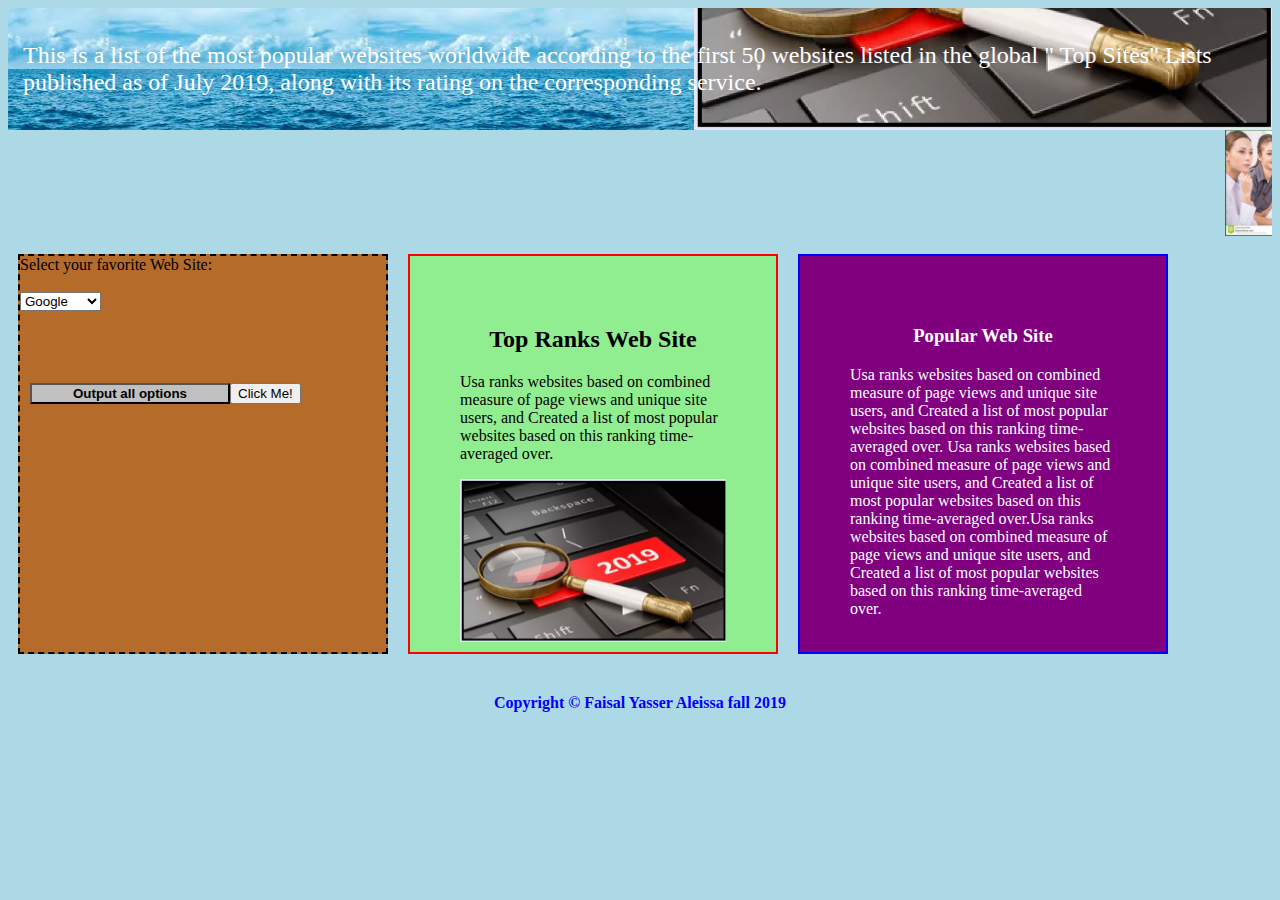
<file: index.html>
<!DOCTYPE html>
<!-- ******************************************************************* -->
<!-- File Information -->
<!-- Document Name:  project3.txt -->
<!-- Author: Faisal Aleissa -->
<!-- Date Created: 11/03/2019 -->
<!-- Date Updated: 11/09/2019 pixel added to all of the boxes.         -->
<!-- Description: This is a website for a social club agenda.             -->
<!--      in this website  you can track the process and engament           -->
<!--      such as the social network websites , mobile design groups, ect.   -->
<!--       also you can see other organizations you can interact with such as -->
<!--     consumer advocacy groups                                         -->
<!-- ******************************************************************** -->

<html lang="en">
<head>
<title>Projectmid</title>
<meta charset="utf-8">
<link rel= "stylesheet" href="projectcss3.css" type="text/css">
<script src="projcet3js.js"></script>
</head>

<body>
    <div class="background">

    
    <div class="content">
        <p>
                This is a list of the most popular websites worldwide according to the first 
                50 websites listed in the global " Top Sites" Lists published as of July 2019, along with its rating 
                on the corresponding service. 
        </p>

    </div>
    </div>

        <!-- <nav style = " position: absolute; left: 35px; ">google
                <ul>
                <li><a href = "https://my.nyit.edu">Computer</a></li>
                <li><a href = "https://my.nyit.edu">Technology</a></li>
                <li><a href = "https://my.nyit.edu">Search Enginge</a></li>
                <li><a href = "https://my.nyit.edu">Arts</a></li>
                <li><a href = "https://my.nyit.edu">Sports</a></li>
                <li><a href = "https://my.nyit.edu">Networks</a></li>
                </ul>
                
        </nav>
        -->
        <marquee behavior="slide" direction="left">
                <img src="pic3.png" style="width:10%; "> 
Google Amazon Facebook Twitter Youtube Wikipedia 
</marquee>

<div class="div1">Select your favorite Web Site:
        <br><br>
                <form>
                  <select id="websites">
                    <option value="Google">Google</option>
                    <option value="Amazon">Amazon</option>
                    <option value="Facebook">Facebook</option>
                    <option value="Twitter">Twitter</option>
                    <option value="Youtube">Youtube</option>
                    <option value="Wikipedia">Wikipedia</option>
                  </select>
                </form>
                  <br> <br><br><br>
                  <button type ="submit" id="Clickme" onclick="getoption()">Click Me!</button>
                  <button type="submit"  id="button" onclick="myFunction()">Output all options</button>
                  <p id="demo"></p>
   
              </div>
<div class="div2">
        <h2 align="center"> Top Ranks Web Site</h2>
        <p>
            Usa ranks websites based on combined measure of page views and unique site users, and Created
             a list of most popular websites based on this ranking time-averaged over.

        </p>
        <img src="pic1.png" style="width:100%; ">
</div>
<div class="div3">
        <h3 align="center">  Popular Web Site </h3>
        Usa ranks websites based on combined measure of page views and unique site users, and Created
             a list of most popular websites based on this ranking time-averaged over.
             Usa ranks websites based on combined measure of page views and unique site users, and Created
             a list of most popular websites based on this ranking time-averaged over.Usa ranks websites based on combined measure of page views and unique site users, and Created
             a list of most popular websites based on this ranking time-averaged over.
</div>


         
       
         
         
                        <footer> 
                                <div class ="endd"> Copyright &copy; Faisal Yasser Aleissa fall 2019 </div>
                               </footer>
</body>
</html>
</file>
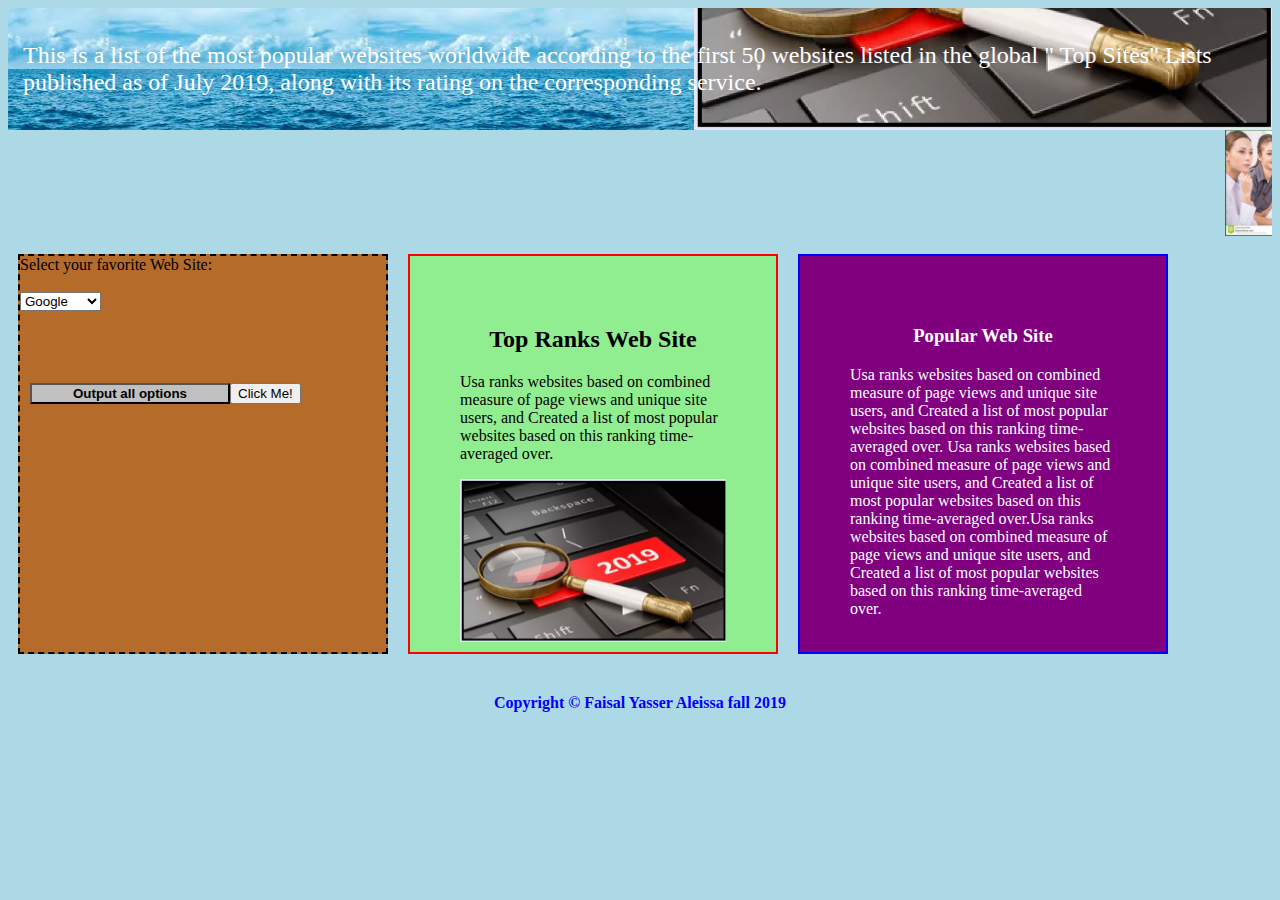
<file: Project3html.html>
<!DOCTYPE html>
<!-- ******************************************************************* -->
<!-- File Information -->
<!-- Document Name:  project3.txt -->
<!-- Author: Faisal Aleissa -->
<!-- Date Created: 11/03/2019 -->
<!-- Date Updated: 11/09/2019 pixel added to all of the boxes.         -->
<!-- Description: This is a website for a social club agenda.             -->
<!--      in this website  you can track the process and engament           -->
<!--      such as the social network websites , mobile design groups, ect.   -->
<!--       also you can see other organizations you can interact with such as -->
<!--     consumer advocacy groups                                         -->
<!-- ******************************************************************** -->

<html lang="en">
<head>
<title>Projectmid</title>
<meta charset="utf-8">
<link rel= "stylesheet" href="projectcss3.css" type="text/css">
<script src="projcet3js.js"></script>
</head>

<body>
    <div class="background">

    
    <div class="content">
        <p>
                This is a list of the most popular websites worldwide according to the first 
                50 websites listed in the global " Top Sites" Lists published as of July 2019, along with its rating 
                on the corresponding service. 
        </p>

    </div>
    </div>

        <!-- <nav style = " position: absolute; left: 35px; ">google
                <ul>
                <li><a href = "https://my.nyit.edu">Computer</a></li>
                <li><a href = "https://my.nyit.edu">Technology</a></li>
                <li><a href = "https://my.nyit.edu">Search Enginge</a></li>
                <li><a href = "https://my.nyit.edu">Arts</a></li>
                <li><a href = "https://my.nyit.edu">Sports</a></li>
                <li><a href = "https://my.nyit.edu">Networks</a></li>
                </ul>
                
        </nav>
        -->
        <marquee behavior="slide" direction="left">
                <img src="pic3.png" style="width:10%; "> 
Google Amazon Facebook Twitter Youtube Wikipedia 
</marquee>

<div class="div1">Select your favorite Web Site:
        <br><br>
                <form>
                  <select id="websites">
                    <option value="Google">Google</option>
                    <option value="Amazon">Amazon</option>
                    <option value="Facebook">Facebook</option>
                    <option value="Twitter">Twitter</option>
                    <option value="Youtube">Youtube</option>
                    <option value="Wikipedia">Wikipedia</option>
                  </select>
                </form>
                  <br> <br><br><br>
                  <button type ="submit" id="Clickme" onclick="getoption()">Click Me!</button>
                  <button type="submit"  id="button" onclick="myFunction()">Output all options</button>
                  <p id="demo"></p>
   
              </div>
<div class="div2">
        <h2 align="center"> Top Ranks Web Site</h2>
        <p>
            Usa ranks websites based on combined measure of page views and unique site users, and Created
             a list of most popular websites based on this ranking time-averaged over.

        </p>
        <img src="pic1.png" style="width:100%; ">
</div>
<div class="div3">
        <h3 align="center">  Popular Web Site </h3>
        Usa ranks websites based on combined measure of page views and unique site users, and Created
             a list of most popular websites based on this ranking time-averaged over.
             Usa ranks websites based on combined measure of page views and unique site users, and Created
             a list of most popular websites based on this ranking time-averaged over.Usa ranks websites based on combined measure of page views and unique site users, and Created
             a list of most popular websites based on this ranking time-averaged over.
</div>


         
       
         
         
                        <footer> 
                                <div class ="endd"> Copyright &copy; Faisal Yasser Aleissa fall 2019 </div>
                               </footer>
</body>
</html>
</file>
<file: projectcss3.css>
body{
  background-color:lightblue;
}
 div.background
 {

            background-image: url(pic1.png), url(pic2.png); 
            background-position: bottom right, 10% center;
            background-origin: border-box, content-box;
            background-repeat:   no-repeat, repeat;
 }
 div.content
 {
   padding: 10px 15px;
   color :white;
   font-size:150%;
 }

 
h1
{
  margin-top: 100px;
  color: white;
  background-color: gold;   
}

marquee
{
  color: blue;
  font-weight: bold;
}
* {
  box-sizing: border-box;
}
      
.div1 {
  float:left;
  width: 370px;
  height: 400px;
  background-color:rgba(181, 100, 29, 0.938);
  border: 2px dashed black;
  box-sizing: border-box;
  margin:10px;
}

.div2 {
  float:left;
  width: 370px;
  height: 400px;  
  padding: 50px;
background-color:lightgreen;
  border: 2px solid red;
  box-sizing: border-box;
  margin:10px;
}
.div3{
  float:left;
  width: 370px;
  height: 400px;  
  padding: 50px;
background-color:purple;
  border: 2px solid blue;
  box-sizing: border-box;
  margin:10px;
  color:white;
  
}
#button, #reset{
 text-align: center; 	
/*        	padding-right: px; */
   background-color:silver;
   float: left;
   margin-left:10px;
   margin-top:0px;
   display:block;
   font-weight:bold;   
   width:10em;    
   /* box-shadow: 2px 2px 0 navy; */
}
 
#button{
  width:15em;
  
}
.endd{
  margin-top: 450px;
  color:blue;
  text-align: center;
  font-weight: bold;
}
</file>
